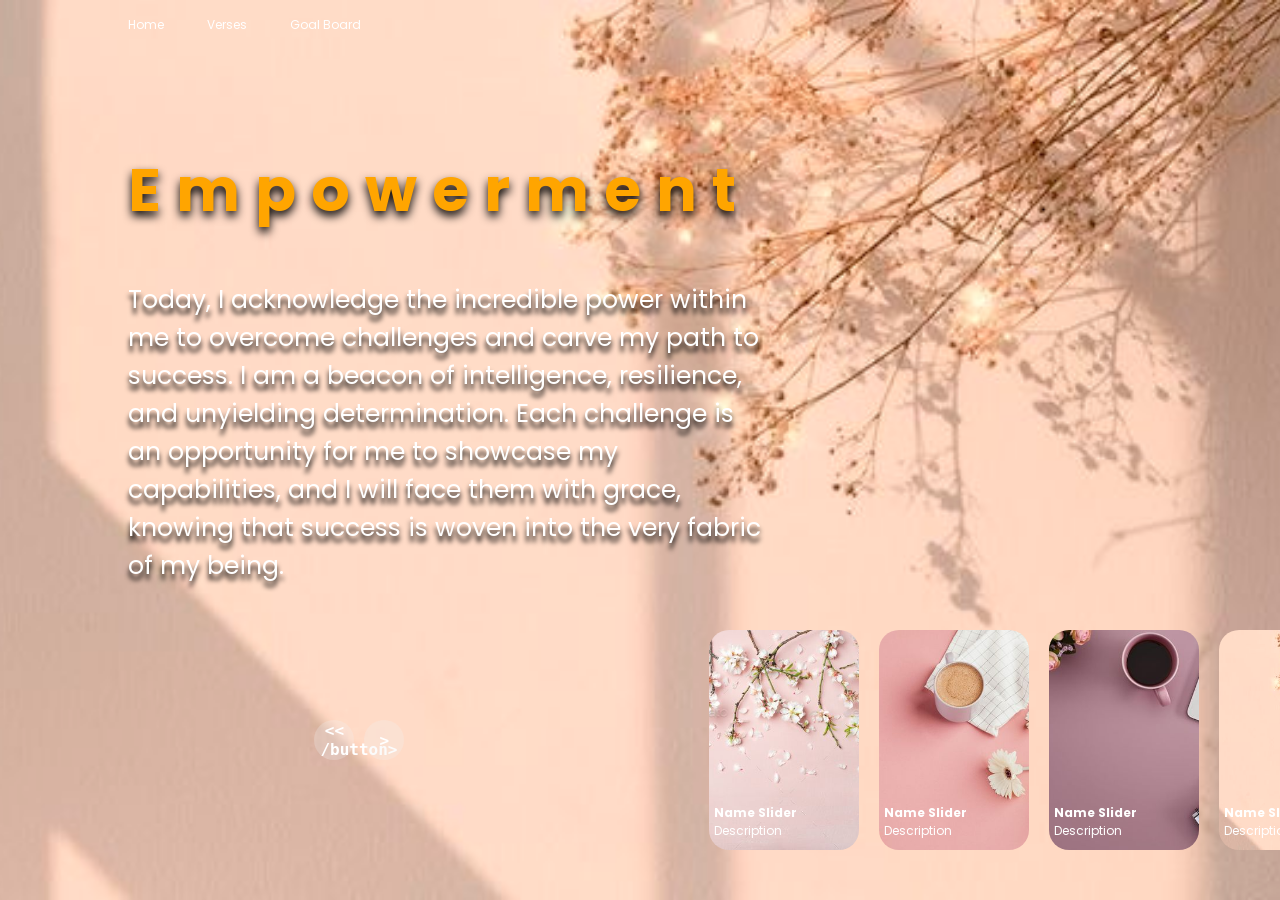
<file: affirmations.html>
<!DOCTYPE html>
<html lang="en">

<head>
    <meta charset="UTF-8">
    <meta name="viewport" content="width=device-width, initial-scale=1.0">
    <link rel="stylesheet" href="/CSS/affirmations.css">
    <title>Affirmations</title>
</head>

<body>
    <header>
        <nav>
            <a href="">Home</a>
            <a href="">Verses</a>
            <a href="">Goal Board</a>

        </nav>
    </header>

    <!--carousel -->

    <div class="carousel ">

        <div class="list">
            <div class="item">
                <img src="Affirmations/Background1.jpg" alt="">
                <div class="content">
                    <div class="day">Empowerment</div>
                    <div class="des">
                        Today, I acknowledge the incredible power within me to overcome challenges and carve my path to
                        success. I am a beacon of intelligence, resilience, and unyielding determination. Each challenge
                        is an opportunity for me to showcase my capabilities, and I will face them with grace, knowing
                        that success is woven into the very fabric of my being.
                    </div>
                </div>
            </div>
            <div class="item">
                <img src="Affirmations/Background2.jpg" alt="">
                <div class="content">
                    <div class="day">Enlightenment</div>
                    <div class="des">
                        I am a constant learner, finding wisdom in every experience and growth in every setback. Life's
                        lessons shape me into a more compassionate, understanding, and enlightened version of myself. I
                        welcome the opportunity for continuous evolution.
                    </div>
                </div>
            </div>
            <div class="item">
                <img src="Affirmations/Background3.jpg" alt="">
                <div class="content">
                    <div class="day">Harmony</div>
                    <div class="des">
                        Like a symphony, my life is composed of various melodies - some soothing, others challenging. I
                        embrace the harmonious balance and find strength in the cacophony of experiences, knowing that
                        each note contributes to the beautiful composition that is my life.
                    </div>
                </div>
            </div>
            <div class="item">
                <img src="Affirmations/Background4.jpg" alt="">
                <div class="content">
                    <div class="day">Ascendance</div>
                    <div class="des">
                        Climbing the mountain of my ambitions, each step is imprinted with the echoes of my triumphs.
                        The challenges I face are stepping stones to the pinnacle of success. My brilliance illuminates
                        the darkest corners, and my courage echoes in the chambers of accomplishment. Laurel after
                        laurel adorns my journey, for I am destined for greatness.
                    </div>
                </div>
            </div>
            <!-- <div class="item">
                <img src="Affirmations/Background5.jpg" alt="">
                <div class="content">
                    <div class="day">Friday</div>
                    <div class="des">
                        I am the captain of my ship, navigating the seas of challenges with the compass of my dreams. The winds of determination fill my sails, and my success story is written with the ink of resilience and bound with the pages of perseverance. I am the architect of my destiny, and I will continue to sail towards the shores of accomplishment.
                    </div>
                </div>
            </div>
            <div class="item">
                <img src="Affirmations/Background6.jpg" alt="">
                <div class="content">
                    <div class="day">Saturday</div>
                    <div class="des">
                        Life is a canvas, and I am the artist painting it with the colors of my choices, passions, and dreams. Every stroke adds depth and beauty to the masterpiece that is my existence. I am mindful of the brush I wield, creating a life that resonates with authenticity and purpose.
                    </div>
                </div>
            </div>
            <div class="item">
                <img src="Affirmations/Background7.jpg" alt="">
                <div class="content">
                    <div class="day">Sunday</div>
                    <div class="des">
                        Success is not just a measure of external recognition but a reflection of the brilliance within me. My intellect, kindness, and tenacity are the facets that polish the diamond of my achievements. I shine brightly, knowing that my success is a testament to my inner strength and the luminosity of my character.
                    </div>
                </div>
            </div> -->

        </div>

        <div class="thumbnail">

            <div class="item">
                <img src="Affirmations/Background2.jpg" alt="">
                <div class="content">
                    <div class="title">
                        Name Slider
                    </div>

                    <div class="des">
                        Description
                    </div>
                </div>
            </div>
            <div class="item">
                <img src="Affirmations/Background3.jpg" alt="">
                <div class="content">
                    <div class="title">
                        Name Slider
                    </div>

                    <div class="des">
                        Description
                    </div>
                </div>
            </div>
            <div class="item">
                <img src="Affirmations/Background4.jpg" alt="">
                <div class="content">
                    <div class="title">
                        Name Slider
                    </div>

                    <div class="des">
                        Description
                    </div>
                </div>
            </div>
            <!-- <div class="item">
                <img src="Affirmations/Background5.jpg" alt="">
                <div class="content">
                    <div class="title">
                        Name Slider
                    </div>

                <div class="des">
                    Description
                </div>
                </div>
            </div>
            <div class="item">
                <img src="Affirmations/Background6.jpg" alt="">
                <div class="content">
                    <div class="title">
                        Name Slider
                    </div>

                <div class="des">
                    Description
                </div>
                </div>
            </div>
            <div class="item">
                <img src="Affirmations/Background7.jpg" alt="">
                <div class="content">
                    <div class="title">
                        Name Slider
                    </div>

                <div class="des">
                    Description
                </div>
                </div>
            </div> -->
            <div class="item">
                <img src="Affirmations/Background1.jpg" alt="">
                <div class="content">
                    <div class="title">
                        Name Slider
                    </div>

                    <div class="des">
                        Description
                    </div>
                </div>
            </div>

        </div>



        <div class="arrows">
            <button id="prev">
                << /button>
                    <button id="next">></button>
        </div>
        <div class="time"></div>
    </div>
</body>
<script src="/JS/affirmations.js"></script>

</html>
</file>
<file: CSS/affirmations.css>
@import url('https://fonts.googleapis.com/css2?family=Poppins:ital,wght@0,100;0,200;0,300;0,400;0,500;0,600;0,700;0,800;0,900;1,100;1,200;1,300;1,400;1,500;1,600;1,700;1,800;1,900&display=swap');
    
body {
    font-family: Poppins;
    background-color: black;
    color: white;
    margin: 0;
    font-size: 12px;
}

a{
    text-decoration: none;
    color: white;
}

header {
    width: 1140px;
    max-width: 80%;
    margin: auto;
    height: 50px;
    display: flex;
    align-items: center;
    position: relative;
    z-index: 100;
}

header a {
    margin-right: 40px;
}

.carousel{
    width: 100vw;
    height: 100vh;
    overflow: hidden;
    margin-top: -50px;
    position: relative;
}

.carousel .list .item{
    position: absolute;
    inset: 0 0 0 0;
}

.carousel .list .item img{
    width: 100%;
    height: 100%;
    object-fit: cover;
}

.carousel .list .item .content{
    position: absolute;
    top: 20%;
    width: 1140px;
    max-width: 80%;
    left: 50%;
    transform: translateX(-50%);
    padding-right: 30%;
    box-sizing: border-box;
    counter-reset: white;
    text-shadow: 0 5px 10px #0004;
}

.carousel .list .item .content .day{
    font-weight: bold;
    font-size: 5em;
    line-height: 1.3rem;
    letter-spacing: 15px;
    color: orange;
    text-shadow: 0 5px 10px black;
}

.carousel .list .item .content .des{
    padding-top: 80px;
    font-size: 25px;
    text-shadow: 0 6px 5px black;
  
}

.thumbnail{
   position: absolute;
    bottom: 50px;
    left: 55%;
    width: max-content;
    z-index: 100;
    display: flex;
    gap: 20px;
}

.thumbnail .item{
    width: 150px;
    height: 220px;
    flex-shrink: 0;
    position: relative;
}

.thumbnail .item img{
    width: 100%;
    height: 100%;
    object-fit: cover;
    border-radius: 20px;
    margin-left: 5px;
   
    
}


.thumbnail .item .content{
    position: absolute;
    bottom: 10px;
    left: 10px;
    right: 10px;
}

.thumbnail .item .content .title{
    font-weight: bold;
}

.arrows{
    position: absolute;
    top: 80%;
    right: 52%;
    width: 300px;
    max-width: 30%;
    display: flex;
    gap: 10px;
    align-items: center;
}

.arrows button{
    width: 40px;
    height: 40px;
    border-radius: 50%;
    background-color: #eee4;
    border: none;
    font-family: monospace;
    color: #fff;
    font-weight: bold;
    font-size: large;
    transition: .5s;
    z-index: 100;
}

.arrows button:hover{
    background-color: #eee;
    color: #555;
}

.carousel .list .item:nth-child(1){
    z-index: 1;
}

.carousel .list .item:nth-child(1) .day,
.carousel .list .item:nth-child(1) .des,
.carousel .list .item:nth-child(1) .buttons{
    transform: translateY(50px);
    filter: blur(20px);
    opacity: 0;
    animation: showContent 0.5s 1s linear 1 forwards;

}

@keyframes showContent{
    to{
        opacity: 1;
        filter: blur(0);
        transform: translateY(0);
    }
}

.carousel .list .item:nth-child(1) .day{
    animation-delay: 1.1s;
}

.carousel .list .item:nth-child(1) .des{
    animation-delay: 1.2s;
}

.carousel .list .item:nth-child(1) .buttons{
    animation-delay: 1.3s;
}

.carousel.next .list .item:nth-child(1) img{
    width: 150px;
    height: 220px;
    position: absolute;
    left: 50%;
    bottom: 50px;
    border-radius: 20px;
    animation: showImage 0.5s linear 1 forwards;
}

@keyframes showImage{
    to{
        width: 100%;
        height: 100%;
        left: 0;
        bottom: 0;
        border-radius: 0;
    }
}

.carousel.next .thumbnail .item:nth-last-child(1){
    width: 0;
    overflow: hidden;
    animation: showThumbnail .5s linear 1 forwards;
}

@keyframes showThumbnail {
    to{
        width: 150px;
    }
}

.carousel.next .thumbnail{
    transform: translateX(150px);
    animation: transformThumbnail .5s linear 1 forwards;
}

@keyframes transformThumbnail {
    to{
        transform: translateX(0);
    }
}

.carousel.prev .list .item:nth-child(2){
    z-index: 2;
}

.carousel.prev .list .item:nth-child(2) img{
    position: absolute;
    bottom: 0;
    left: 0;
    animation: outImage 0.5s linear 1 forwards;
}

@keyframes outImage{
    to{
        width: 150px;
        height: 220px;
        border-radius: 20px;
        left: 55%;
        bottom: 50px;
    }
}

.carousel.prev .thumbnail .item:nth-child(1){
    width: 0;
    overflow: hidden;
    opacity: 0;
    animation: showThumbnail 0.5s linear 1 forwards;
}

.carousel.prev .list .item:nth-child(2) .day,
.carousel.prev .list .item:nth-child(2) .des,
.carousel.prev .list .item:nth-child(2) .buttons{
    animation: contentOut 1.5s linear 1 forwards;
}

@keyframes contentOut{
    to{
        transform: translateX(-150px);
        filter: blur(20px);
        opacity: 0;
    }
}

.carousel.next .arrows button,
.carousel.next .arrows button{
    pointer-events: none;
}
.time{
    width: 0%;
    height: 5px;
    background-color: #f1683a;
    position: absolute;
    z-index: 100;
    top: 0;
    left: 0;
}

.carousel.next .time,
.carousel.prev .time{
    width: 100%;
    animation: timeRunning 2s linear 1 forwards;
}

@keyframes timeRunning {
    to{
        width: 0;
    }
}


@media screen and (max-width: 678px) {
    body {
        font-size: 10px;
        margin: 0;
    }

    header {
        height: auto;
        flex-direction: column;
        align-items: flex-start;
    }

    header a {
        margin: 3px;
        margin-bottom: 10px;
    }
   
    .carousel .list .item .content {
        width: 100%;
        padding-right: 0;
        text-align: center;
    }

    .carousel .list .item .content .day {
        font-size: 3em;
        letter-spacing: 5px;
    }

    .carousel .list .item .content .des {
        padding-top: 40px;
        font-size: 16px;
    }

    .thumbnail {
        left: 50%;
        transform: translateX(-50%);
        bottom: 20px;
        width: 80%;
    }

    .thumbnail .item {
        width: 100px;
        height: 150px;
    }

    .arrows {
        width: 100%;
        right: 0;
        top: auto;
        bottom: 300px;
        justify-content: center; /* Center buttons horizontally */
    }

    .arrows button {
        width: 30px;
        height: 30px;
        font-size: medium;
        background-color: #eee4;
        border: none;
        color: #fff;
        font-weight: bold;
        transition: .5s;
        z-index: 100;
    }

    .arrows button:hover {
        background-color: #eee;
        color: #555;
    }

    /* Hide the time bar on smaller screens */
    .time {
        display: none;
    }
}
</file>
